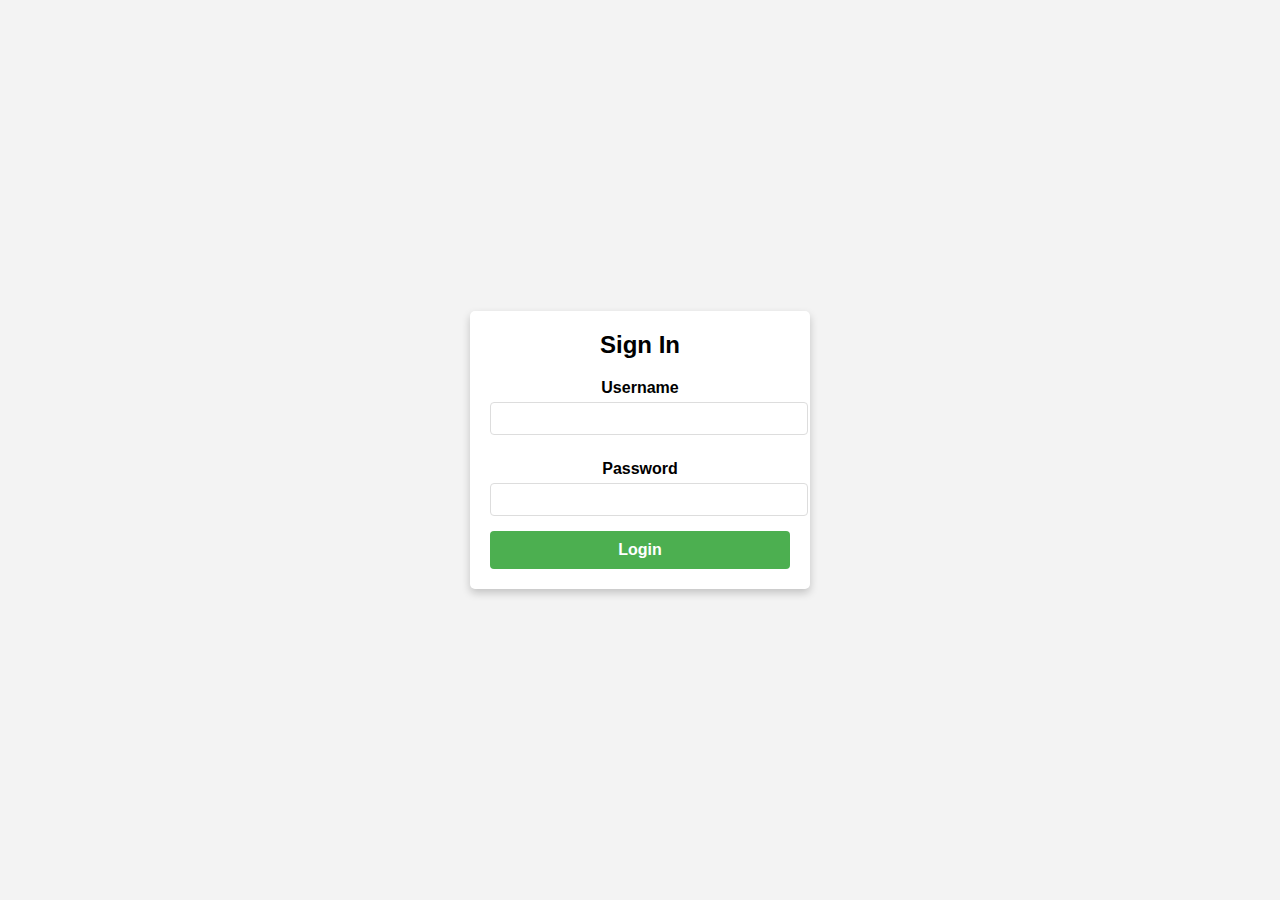
<file: index.html>
<!DOCTYPE html>
<html lang="en">
<head>
    <meta charset="UTF-8">
    <meta name="viewport" content="width=device-width, initial-scale=1.0">
    <title>Sign In</title>
    <link rel="stylesheet" href="stylesign.css">
</head>
<body>
    <div class="login-container">
        <h2>Sign In</h2>
        <form onsubmit="return validateLogin()">
            <label for="username">Username</label>
            <input type="text" id="username" required>
            
            <label for="password">Password</label>
            <input type="password" id="password" required>
            
            <button type="submit">Login</button>
            <p id="error-message" style="color: red; display: none;">Invalid username or password</p>
        </form>
    </div>

    <script>
        function validateLogin() {
            const username = document.getElementById('username').value;
            const password = document.getElementById('password').value;

            // Check if entered credentials match
            if (username === 'OmDhavale' && password === 'Om@12sakec.Pass') {
                // Redirect to index.html if credentials are correct
                window.location.href = 'notes.html';
                return false; // Prevent form submission
            } else {
                // Show error message if credentials are incorrect
                document.getElementById('error-message').style.display = 'block';
                return false; // Prevent form submission
            }
        }
    </script>
</body>
</html>
</file>
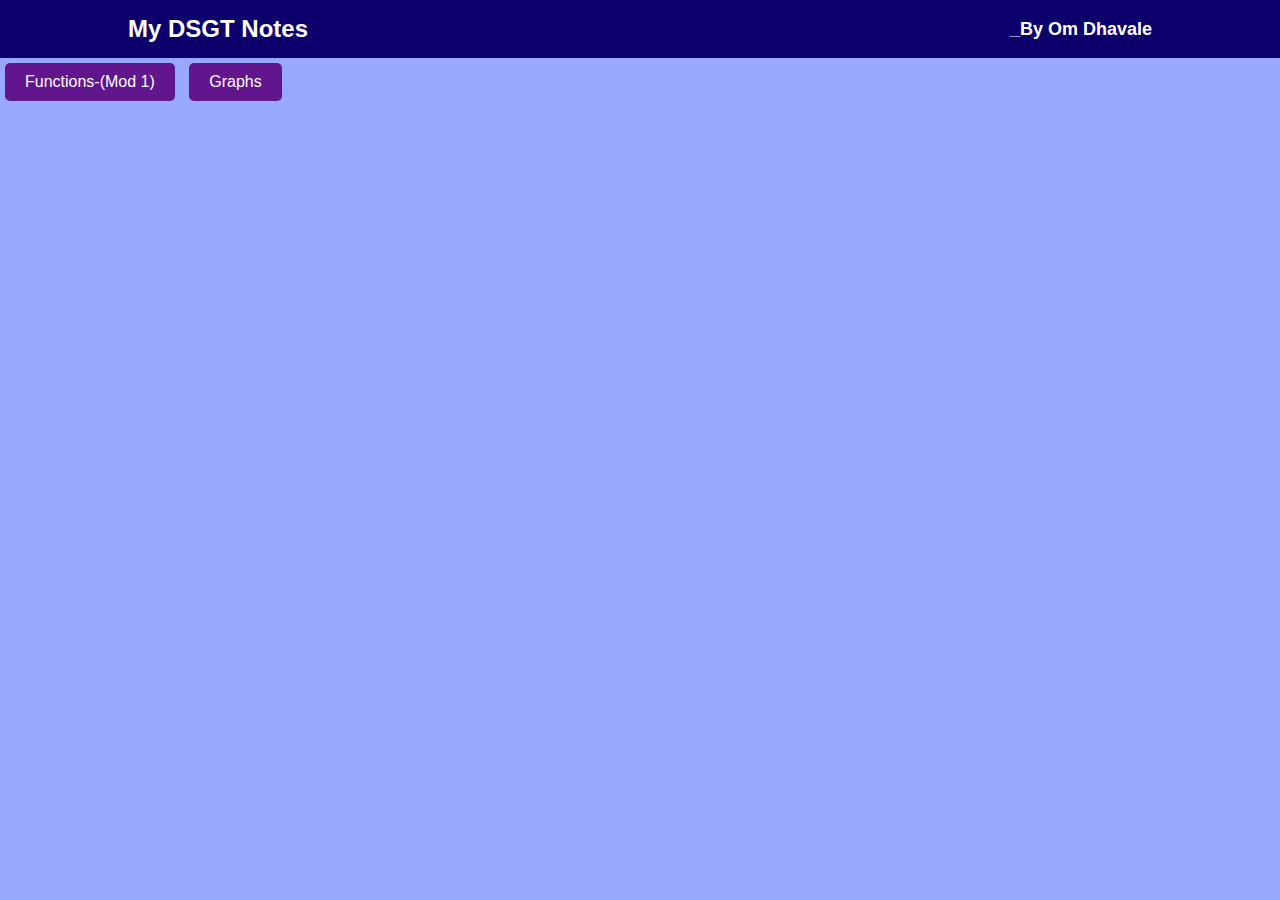
<file: notes.html>
<!DOCTYPE html>
<html lang="en">
<head>
    <meta charset="UTF-8">
    <meta name="viewport" content="width=device-width, initial-scale=1.0">
    <title>My Notes</title>
    <link rel="stylesheet" href="styles.css">
    <script>
        // Function to create or update the iframe
        function createOrUpdateIframe(pdfFile) {
            let iframe = document.getElementById("dynamicIframe");
            
            // Check if iframe already exists
            if (!iframe) {
                // If not, create a new iframe
                iframe = document.createElement("iframe");
                iframe.id = "dynamicIframe";
                iframe.style.width = "100%";
                iframe.style.height = "600px";
                document.getElementById("frameContainer").appendChild(iframe);
            }
            
            // Update the iframe source
            iframe.src = pdfFile;
        }

        function toggleDropdown() {
            document.getElementById("dropdownMenu").classList.toggle("show");
        }

    </script>

</head>
<body>
    <header>
        <nav>
            <div class="logo">My DSGT Notes</div>
            <div class="name">_By Om Dhavale</div>
        </nav>
    </header>
    <div id="choices">
        <!-- Buttons to open different PDFs -->
        <button id="choicebuttons" onclick="createOrUpdateIframe('Functions_Dsgt_Mod1.pdf')">Functions-(Mod 1)</button>
        <button id="choicebuttons" onclick="createOrUpdateIframe('Graphs DSGT Notes.pdf')">Graphs</button>
            <!-- <div id="dropdownMenu" class="dropdown-content">
                <a href="#" onclick="createOrUpdateIframe('GraphsLec1-2_1.pdf')">Lec 1 & 2</a>
                <a href="#" onclick="createOrUpdateIframe('GraphRepresent-Isomorphism.pdf')">Graph Represent, Isomorph,Homeomorph</a>
                <a href="#" onclick="createOrUpdateIframe('pdfs/Functions_Dsgt_Mod4.pdf')">Lec 4</a>
            </div> -->
    </div>
    <div id="frameContainer">
        <!-- The iframe will be added here dynamically -->
    </div>
</body>
</html>
</file>
<file: stylesign.css>
/* Basic styling for the login form */
body {
    display: flex;
    justify-content: center;
    align-items: center;
    height: 100vh;
    margin: 0;
    font-family: Arial, sans-serif;
    background-color: #f3f3f3;
}

.login-container {
    width: 300px;
    padding: 20px;
    background-color: white;
    box-shadow: 0 4px 8px rgba(0, 0, 0, 0.2);
    border-radius: 5px;
    text-align: center;
}

h2 {
    margin-top: 0;
}

label {
    display: block;
    margin-top: 10px;
    font-weight: bold;
}

input[type="text"], input[type="password"] {
    width: 100%;
    padding: 8px;
    margin-top: 5px;
    margin-bottom: 15px;
    border: 1px solid #ddd;
    border-radius: 4px;
}

button {
    width: 100%;
    padding: 10px;
    background-color: #4CAF50;
    color: white;
    border: none;
    border-radius: 4px;
    cursor: pointer;
    font-size: 16px;
    font-weight: bold;
}

button:hover {
    background-color: #45a049;
}
</file>
<file: styles.css>
* {
    margin: 0;
    padding: 0;
    box-sizing: border-box;
}

body {
    font-family: 'Arial', sans-serif;
    line-height: 1.6;
    color: #333;
    background-color: #99a8ff;
}
header {
    background-color: #0d006d;
    padding: 10px 0;
}
nav {
    display: flex;
    justify-content: space-between;
    align-items: center;
    width: 80%;
    margin: 0 auto;
}
.logo {
    color: #fff;
    font-size: 24px;
    font-weight: bold;
}
.name{
    color: #fff;
    font-size: 18px;
    font-weight: bold;
}
#pdfframe{
    width: 80%;
    height: 975px;
}
 /* Dropdown container */
 /* General button styling */
button {
    background-color: #61168d; /* Green background */
    color: white; /* White text */
    padding: 10px 20px; /* Padding */
    margin: 5px; /* Spacing between buttons */
    border: none; /* No border */
    border-radius: 5px; /* Rounded corners */
    cursor: pointer; /* Pointer cursor on hover */
    font-size: 16px; /* Font size */
    transition: background-color 0.3s ease; /* Smooth hover effect */
    position: relative; /* Position relative to contain the dropdown */
    display: inline-block;
}

/* Hover effect for buttons */
button:hover {
    background-color: #9359c3; /* Darker green on hover */
}

/* Styling for the dropdown button */
.dropdown button {
    background-color: #008CBA; /* Blue background */
    color: white;
    padding: 10px 20px;
    border: none;
    border-radius: 5px;
    cursor: pointer;
    font-size: 16px;
    transition: background-color 0.3s ease;
}

/* Hover effect for dropdown button */
.dropdown button:hover {
    background-color: #007bb5; /* Darker blue on hover */
    
}

/* Styling for dropdown content */
.dropdown-content {
    display: none;
    position:absolute;
    background-color: #dca0ff;
    min-width: 160px;
    box-shadow: 0px 8px 16px 0px rgba(0,0,0,0.2);
    border-radius: 5px;
    z-index: 1;
}

/* Styling for each dropdown link */
.dropdown-content a {
    color: black;
    padding: 12px 16px;
    text-decoration: none;
    display: block;
    font-size: 14px;
    border-radius: 5px;
    transition: background-color 0.3s ease;
}


/* Hover effect for dropdown links */
.dropdown-content a:hover {
    background-color: #e680ff; /* Light gray on hover */
}

/* Show dropdown menu on click */
.dropdown-content.show {
    display: block;
}
</file>
